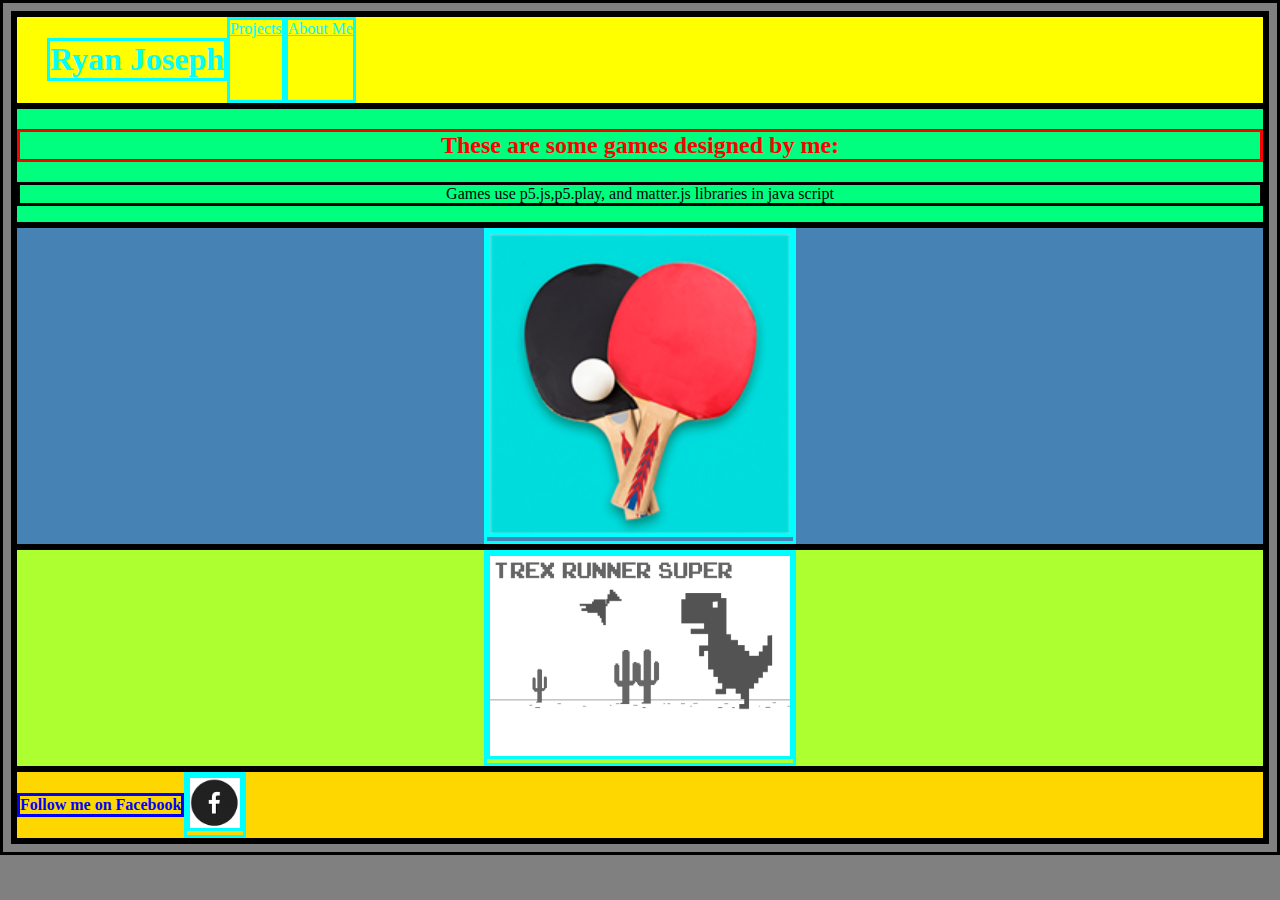
<file: Icons/index.html>
<!DOCTYPE html>
<html>
<head>
<title>My portfolio</title>
<link rel="styleSheet"
typw="text/css"
href="style.css"/>
</head>
<body>
<div class="Intro">
<h1>Ryan Joseph</h1>
<a href="index.html">Projects</a>
<a href="aboutMe.html">About Me</a>
</div>
<div class="Games">
<h2>These are some games designed by me:</h2>
<p>Games use p5.js,p5.play, and matter.js libraries in java script</p>
</div>
<div class="pong">
<a href="https://studio.code.org/projects/gamelab/-tobaClriY-aYfztJaIgXUpXyjRh16yvBBLl3ca5Bbs"> <img src="PingPong.png" width=300 height=300/> </a>
<p>Pong game</p>
</div>
<div class="trex">
<a href="https://whitehatjr.github.io/T-Rex-Runner-Color/"> <img src="treximg.png" width=300 height=200/></a>
<p>Trex Runner</p>
</div>
<div class="Facebook">
<h4>Follow me on Facebook</h4>
<a href="https://www.facebook.com/"> <img src="fb.png" width=50 height=50/></a>
</div>




</body>




</html>
</file>
<file: Icons/style.css>
h1{
    color:aqua
}
h2{
    color:red
}
h4{
    color:blue
}
*{
    border:solid
}
.Intro{
    background-color:yellow;
    display:flex;
    justify-content: flex-start;
}
h1{
    margin-left: 30px;
}
.Games{
background-color: springgreen;
text-align: center;
}
.pong{
    background-color: steelblue;
    display:flex;
    flex-wrap: wrap;
    justify-content: center;
}
.trex{
    background-color: greenyellow;
    display:flex;
    justify-content: center;

}
.Facebook{
    background-color: gold;
    display:flex;
    justify-content: flex-start;
}
body{
    background-color:#808080 ;
}
a:link{
    color:cyan
}
a:visited{
    color:darkgray
}
.pong{
    position:relative
}
.pong p{
    position:absolute;
    top:50%;
    left:50%;
transform:translate(-50%,-50%);
opacity:0
}
.pong:hover p{
    opacity:1;
}
.pong:hover img{
    opacity:0.33
}
.trex{
    position:relative
}
.trex p{
    position:absolute;
    top:50%;
    left:50%;
    transform:translate(-50%,-50%);
    opacity:0
}
.trex:hover p{
opacity:1
}
.trex:hover img{
    opacity:0.33;
}
</file>
